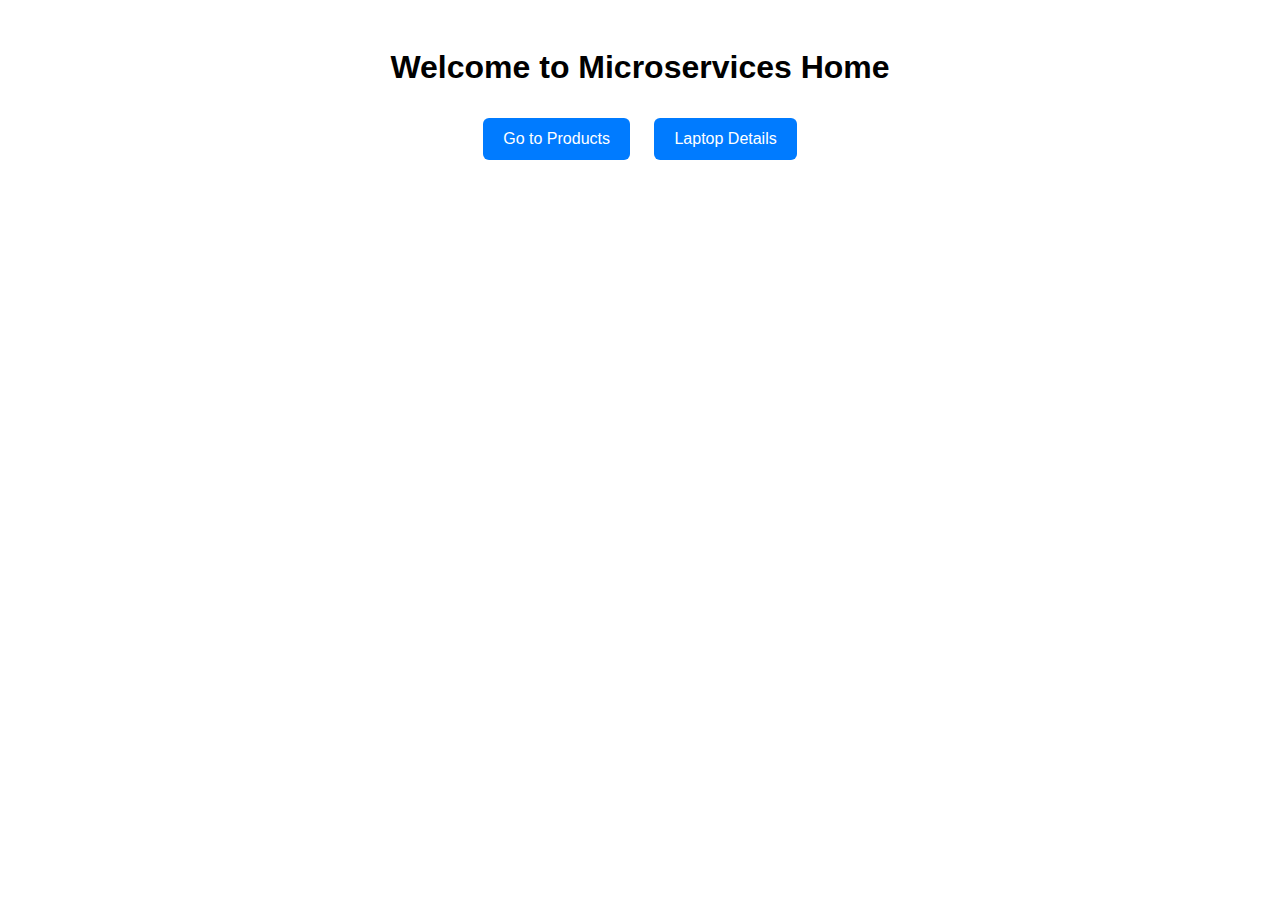
<file: home-service/public/index.html>
<!DOCTYPE html>
<html>
<head>
    <title>Home</title>
    <style>
        body { font-family: Arial; padding: 20px; text-align: center; }
        a {
            display: inline-block;
            padding: 12px 20px;
            background: #007bff;
            color: white;
            text-decoration: none;
            border-radius: 6px;
            margin: 10px;
        }
    </style>
</head>
<body>

<h1>Welcome to Microservices Home</h1>

<a href="http://localhost:3002/">Go to Products</a>
<a href="http://localhost:3003/?id=1">Laptop Details</a>

</body>
</html>
</file>
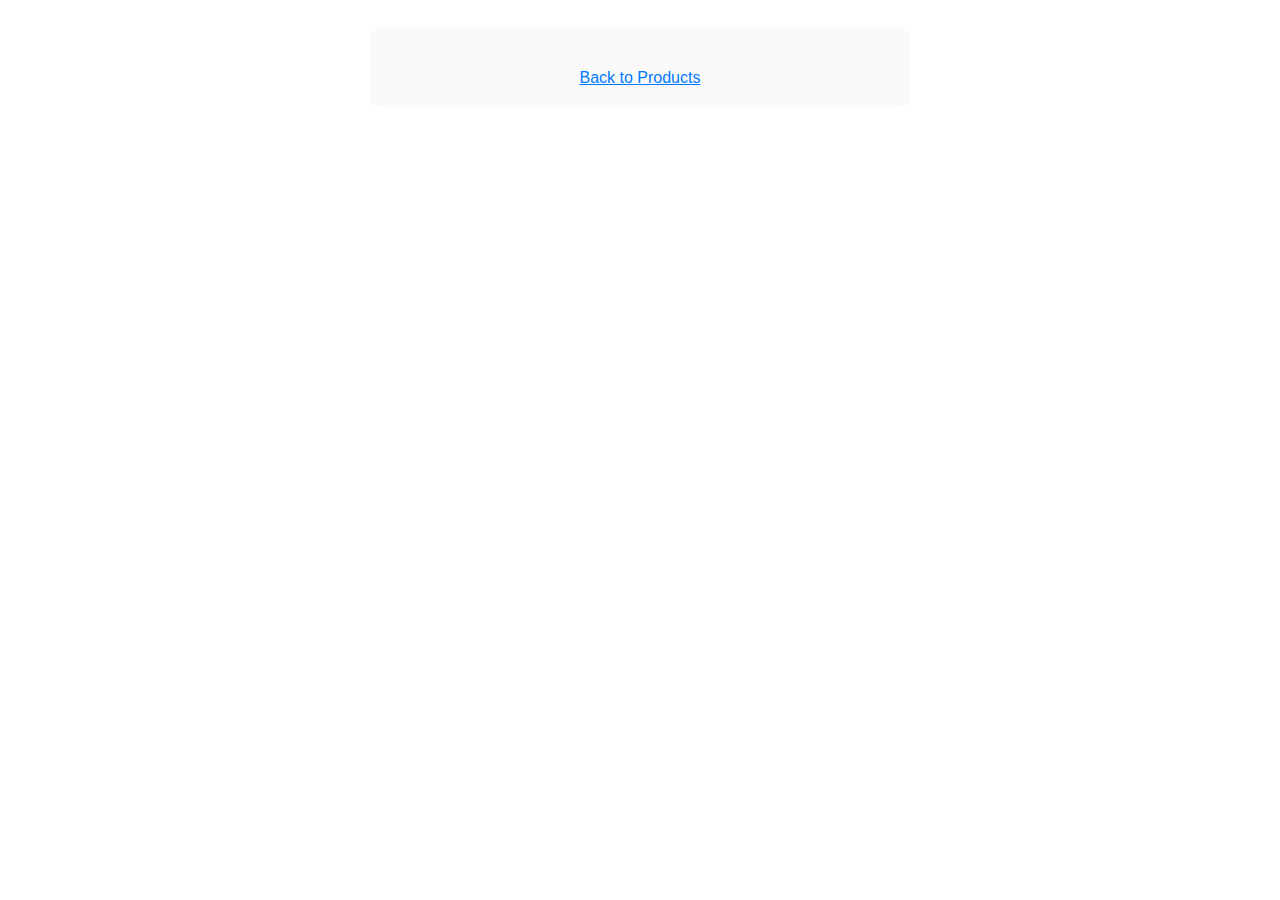
<file: details-service/public/details.html>
<!DOCTYPE html>
<html>
<head>
    <title>Product Details</title>
    <style>
        body { font-family: Arial; padding: 20px; }
        .box {
            max-width: 500px;
            padding: 20px;
            background: #f9f9f9;
            border-radius: 10px;
            margin: auto;
        }
        a {
            margin-top: 20px;
            display: block;
            text-align: center;
            color: #007bff;
        }
    </style>
</head>
<body>

<div class="box">
    <h1 id="name"></h1>
    <p id="desc"></p>

    <a href="http://localhost:3002/">Back to Products</a>
</div>

<script>
const url = new URL(window.location.href);
const id = url.searchParams.get("id");

fetch(`http://localhost:3003/api/details?id=${id}`)
  .then(res => res.json())
  .then(data => {
    document.getElementById("name").innerText = data?.name || "Not Found";
    document.getElementById("desc").innerText = data?.desc || "";
  });
</script>

</body>
</html>
</file>
